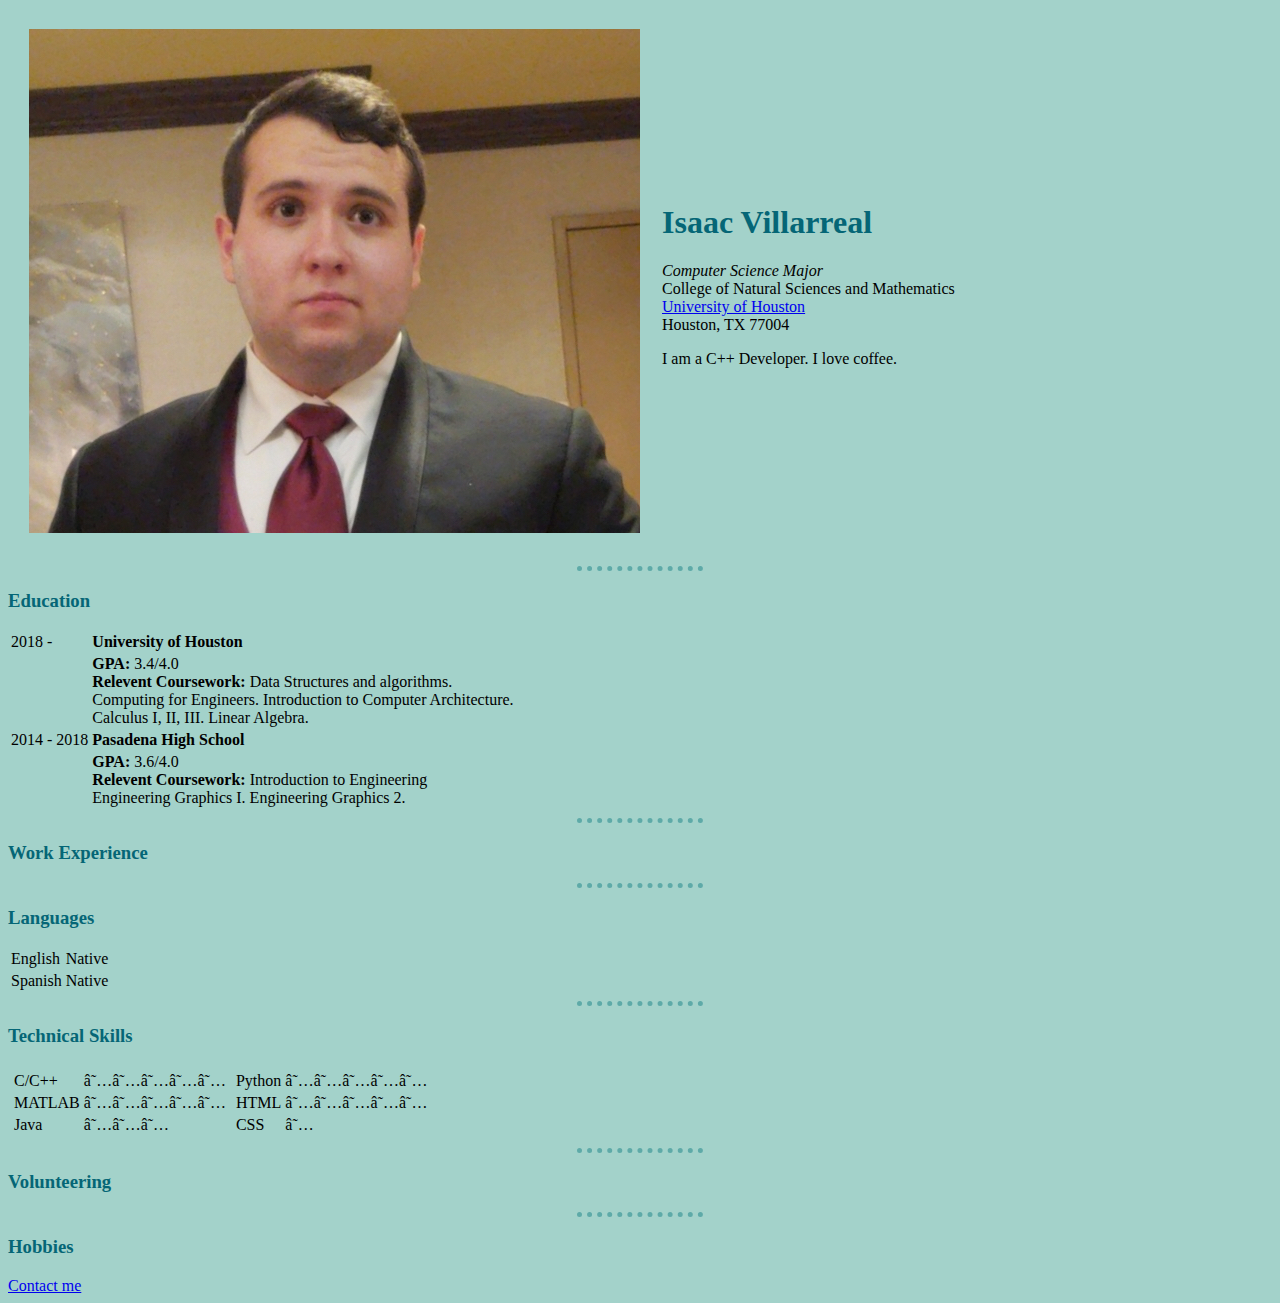
<file: index.html>
<!DOCTYPE html>
<html>
	<head>
		<met charset="utf-8">
		<title>Isaac's Personal Site</title>
		<link rel="stylesheet" href="css/styles.css">
	</head>
	<body>
		<table cellspacing="20">
			<td><img src="images/My Picture.jpeg" alt="Isaac profile picture"></td>
			<td>
			<h1>Isaac Villarreal</h1>
				<p><em>Computer Science Major</em><br>
				College of Natural Sciences and Mathematics<br>
				<a href="https://www.uh.edu/">University of Houston</a><br>
				Houston, TX 77004</p>
				<p>I am a C++ Developer. I love coffee.</p>
			</td>
		</table>
		<hr>
		<h3>Education</h3>
			<table>
				<tr>
					<td>2018 - </td>
					<td>
						<strong>University of Houston</strong>
					</td>
				</tr>
				<tr>
					<td></td>
					<td>
						<strong>GPA:</strong> 3.4/4.0
						<br>
						<strong>Relevent Coursework:</strong>
						Data Structures and algorithms.
						<br>
						Computing for Engineers. Introduction to Computer Architecture.
						<br>
						Calculus I, II, III. Linear Algebra.
						
					</td>
				</tr>
				<tr>
					<td>2014 - 2018</td>
					<td>
						<strong>Pasadena High School</strong>
					</td>
				</tr>
								<tr>
					<td></td>
					<td>
						<strong>GPA:</strong> 3.6/4.0
						<br>
						<strong>Relevent Coursework:</strong>
						Introduction to Engineering
						<br>
						Engineering Graphics I. Engineering Graphics 2.					
					</td>
				</tr>
			</table>
		<hr>
		<h3>Work Experience</h3>
		<hr>
		<h3>Languages</h3>
			<table>
				<tr>
					<td>English</td>
					<td>Native</td>
				</tr>
				<tr>
					<td>Spanish</td>
					<td>Native</td>
				</tr>
			</table>
		<hr>
		<h3>Technical Skills</h3>
			<table>
				<tr>
					<td>
						<table>
							<tr>
								<td>C/C++</td>
								<td>★★★★★</td>
							</tr>
							<tr>
								<td>MATLAB</td>
								<td>★★★★★</td>
							</tr>
							<tr>
								<td>Java</td>
								<td>★★★</td>
							</tr>
						</table>
					</td>
					<td>
						<table>
							<tr>
								<td>Python</td>
								<td>★★★★★</td>
							</tr>
							<tr>
								<td>HTML</td>
								<td>★★★★★</td>
							</tr>
							<tr>
								<td>CSS</td>
								<td>★</td>
							</tr>
						</table>
					</td>
				</tr>
			</table>
		<hr>
		<h3>Volunteering</h3>
		<hr>
		<h3>Hobbies</h3>
		<a href="contact-me.html">Contact me</a>

	</body>
</html>
</file>
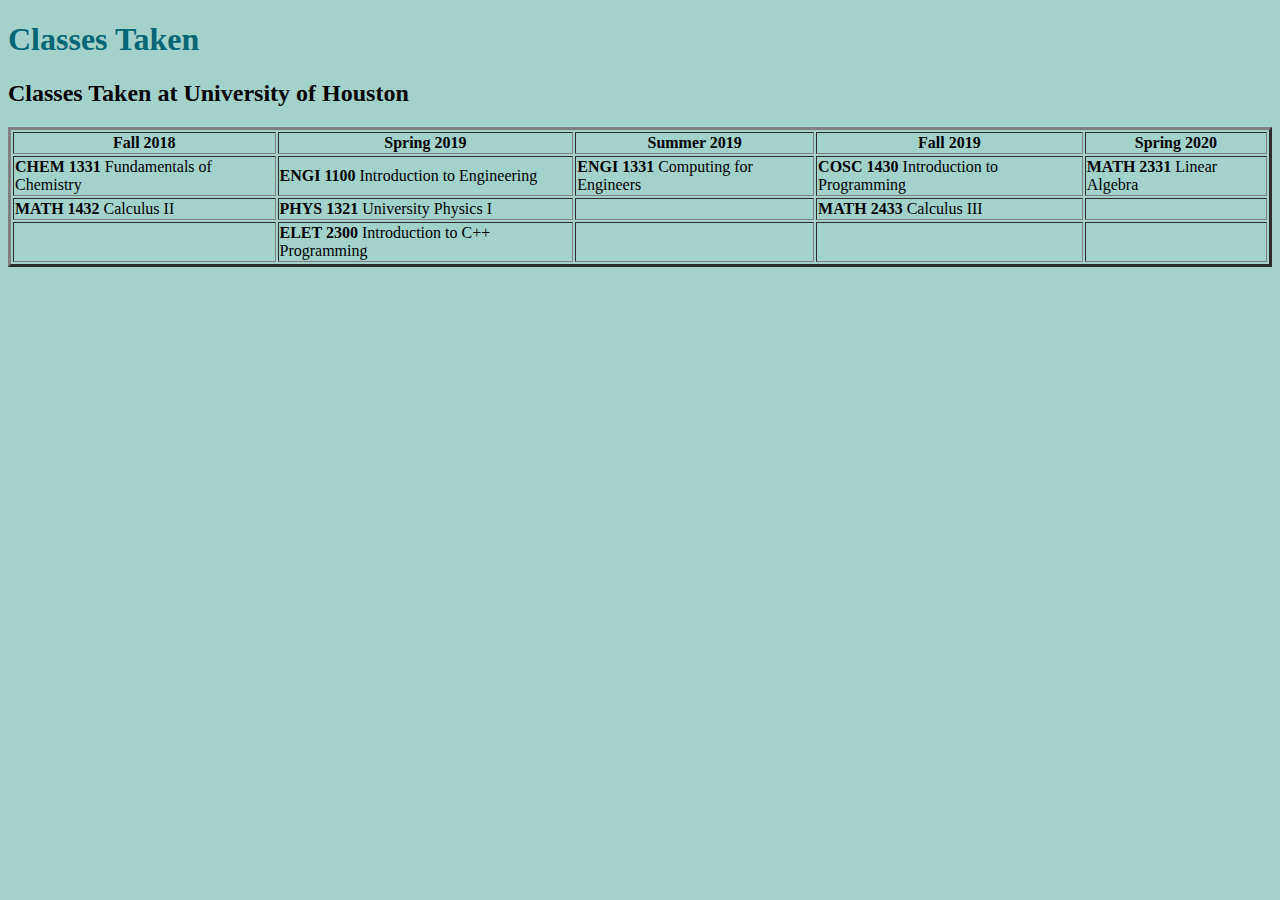
<file: classes-taken.html>
<!DOCTYPE html>
<html>
	<head>
		<met charset="utf-8">
		<title>Classes Taken</title>
		<link rel="stylesheet" href="css/styles.css">
	</head>
	<body>
		 	<h1>Classes Taken</h1>
			
			<h2>Classes Taken at University of Houston</h2>
			<table border="3">
				<tr>
					<th>Fall 2018</th>
					<th>Spring 2019</th>
					<th>Summer 2019</th>
					<th>Fall 2019</th>
					<th>Spring 2020</th>
				</tr>
				<tr>
					<td><strong>CHEM 1331</strong> Fundamentals of Chemistry</td>
					<td><strong>ENGI 1100</strong> Introduction to Engineering</td>
					<td><strong>ENGI 1331</strong> Computing for Engineers</td>
					<td><strong>COSC 1430</strong> Introduction to Programming</td>
					<td><strong>MATH 2331</strong> Linear Algebra</td>
				</tr>
				<tr>
					<td><strong>MATH 1432</strong> Calculus II</td>
					<td><strong>PHYS 1321</strong> University Physics I</td>
					<td></td>
					<td><strong>MATH 2433</strong> Calculus III</td>
					<td></td>
				</tr>
				<tr>
					<td></td>
					<td><strong>ELET 2300</strong> Introduction to C++ Programming</td>
					<td></td>
					<td></td>
					<td></td>
				</tr>
			</table>
			
	</body>
</html>
</file>
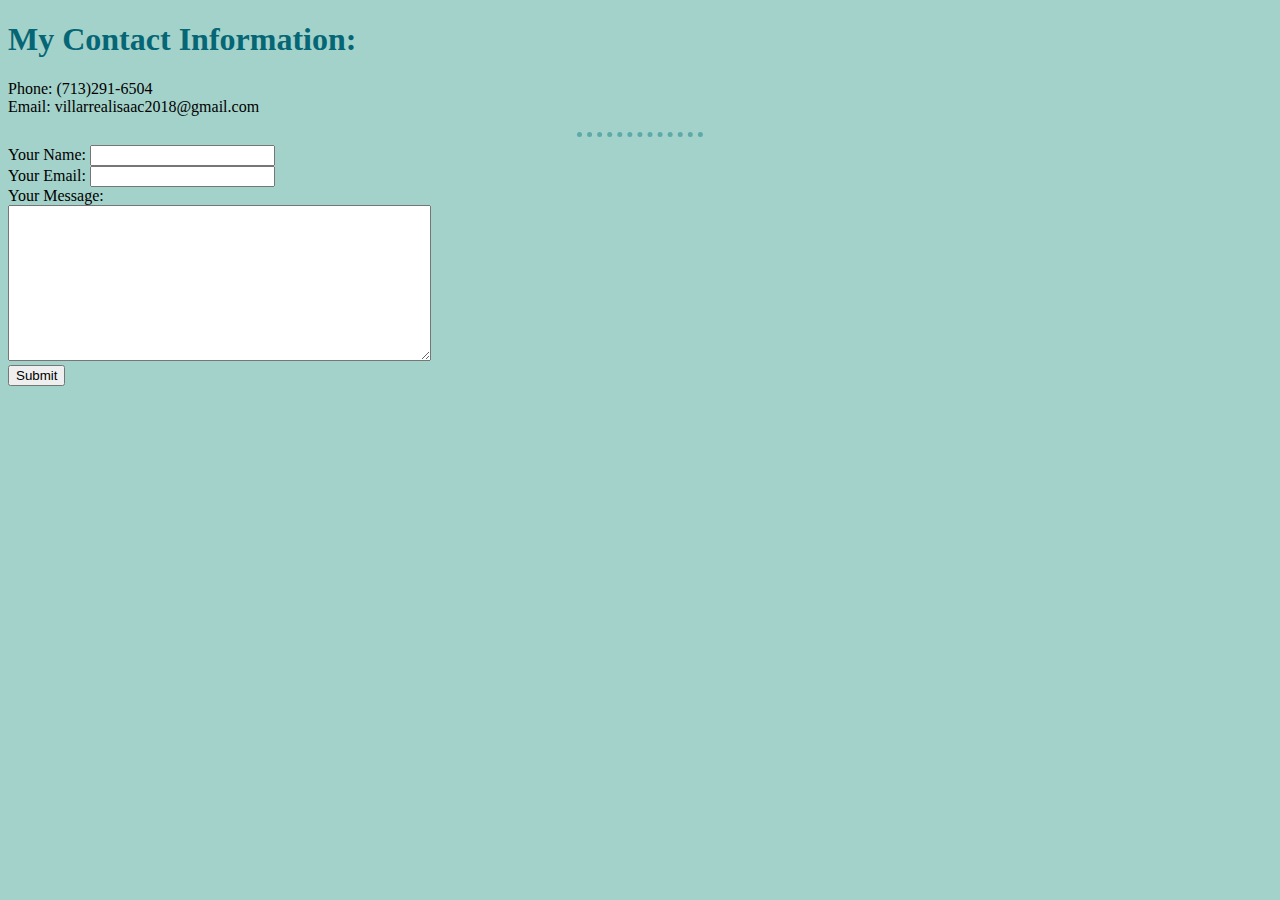
<file: contact-me.html>
<!DOCTYPE html>
<html>
	<head>
		<met charset="utf-8">
		<title>Isaac's Contact Info</title>
		<link rel="stylesheet" href="css/styles.css">
	</head>
	<body>
		<h1>My Contact Information:</h1>
		<p>Phone: (713)291-6504<br>
		   Email: villarrealisaac2018@gmail.com</p>
		<hr>
		   
		   <form action="mailto:villarrealisaac2018@gmail.com" method="post" enctype="text/plain">
				<label>Your Name:</label>
				<input type="text" name="yourName" value="">
				<br>
				<label>Your Email:</label>
				<input type="email" name="yourEmail" value="">
				<br>
				<label>Your Message:</label>
				<br>
				<textarea name="yourMessage" rows="10" cols="50"></textarea>
				<br>
				<input type="submit" name="">
		   </form>
		   
	</body>
</html>
</file>
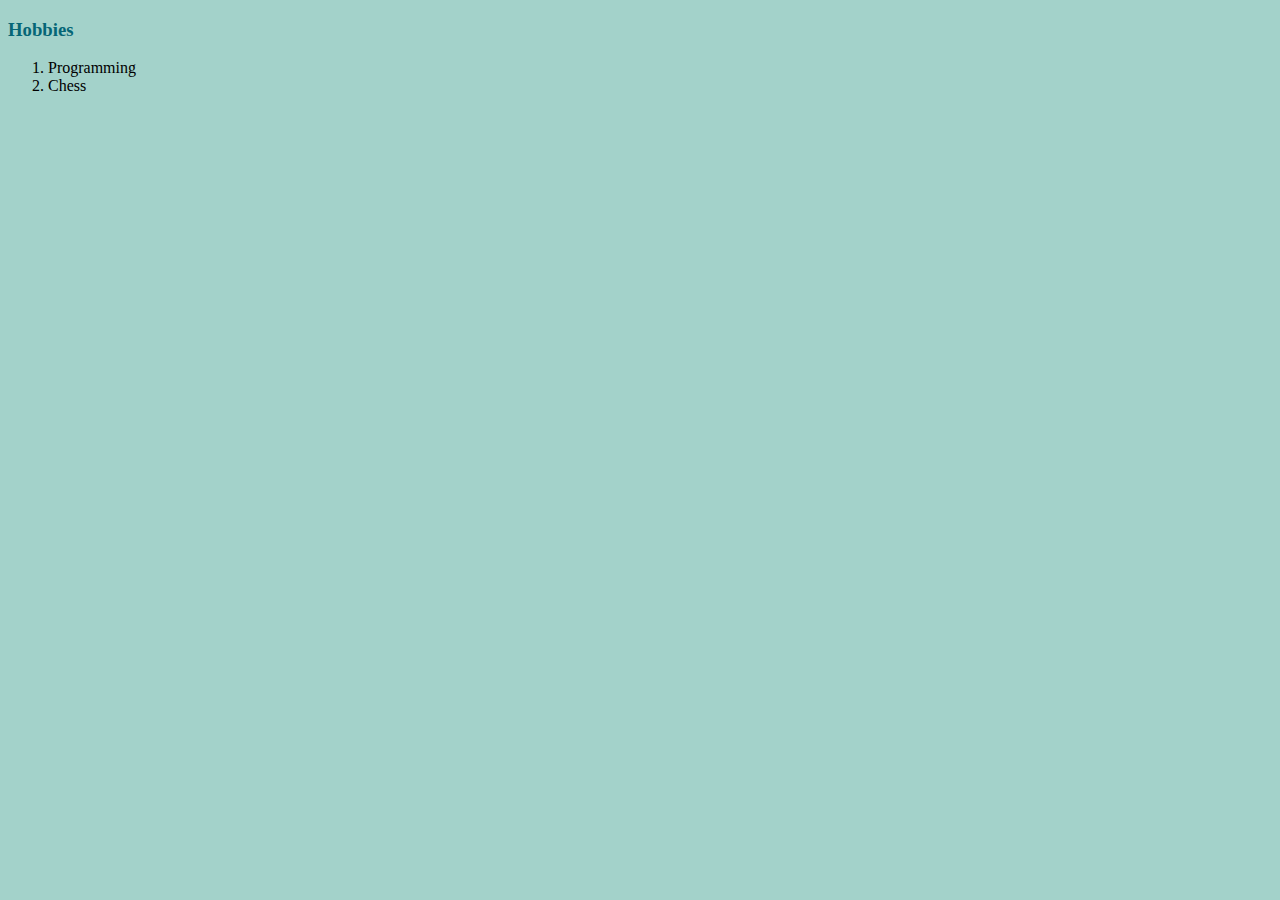
<file: hobbies.html>
<!DOCTYPE html>
<html>
	<head>
		<met charset="utf-8">
		<title>My hobbies</title>
		<link rel="stylesheet" href="css/styles.css">
	</head>
	<body>
		 	<h3>Hobbies</h3>
			<ol>
				<li>Programming</li>
				<li>Chess</li>
			</ol>
	</body>
</html>
</file>
<file: css/styles.css>
body {
	background-color: #a3d2ca;
}
	
hr {
	border-style: none;
	border-top-style: dotted;
	border-color: #5eaaa8;
	border-width: 5px;
	width: 10%;
}

img {
	height: 50%;
}

h1{
	color: #056676;
}

h3{
	color: #056676;
}
</file>
